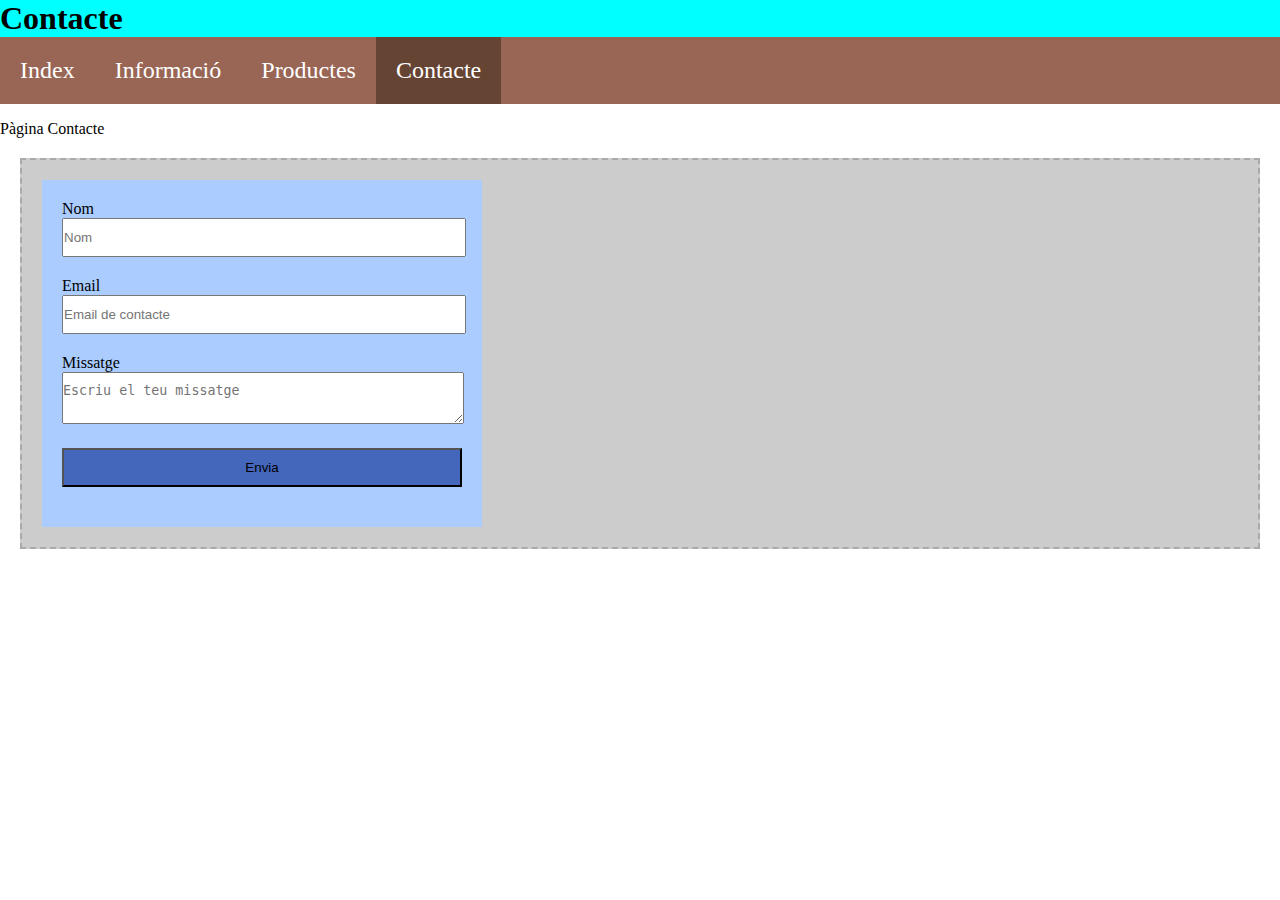
<file: contacte.html>
<!DOCTYPE html>

<html>

    <head>
        <title>Web PR1 - Contacte</title>

        <link rel="stylesheet" href="static/estils.css">
    </head>

    <body>

        <h1>Contacte</h1>

        <ul class="navbar">
            <li><a class="botoMenu" href="index.html">Index</a></li>
            <li><a class="botoMenu" href="info.html">Informació</a></li>
            <li><a class="botoMenu" href="productes.html">Productes</a></li>
            <li><a class="botoMenu botoMenuActiu" href="contacte.html">Contacte</a></li>
        </ul>
        
        <p>Pàgina Contacte</p>

        <div class="contingutPagina">

            <form class="formulariContacte" action="">

                <label>Nom</label>
                <input type="text" name="nomUsuari" placeholder="Nom">
                <br/>
            
                <label>Email</label>
                <input type="text" name="emailUsuari" placeholder="Email de contacte">
                <br/>
            
                <label>Missatge</label>
                <br/>
                <textarea name="missatge" placeholder="Escriu el teu missatge"></textarea>
                <br/>
            
                <input class="botoFormulari" type="submit" value="Envia">

            </form>

          </div>

    </body>

</html>
</file>
<file: static/estils.css>
body {
    margin: 0;
}

h1 {
    background-color: aqua;
    margin: 0;
}

h2 {
    color: darkcyan;
    font-style: italic;
    font-size: 24px;
}

.navbar {
    list-style-type: none;
    margin: 0;
    padding: 0;
    background-color: #965;
    overflow: hidden;
}

.navbar > li {
    float: left;
    font-size: 24px;
}

.botoMenu {
    text-decoration: none;
    color: white;
    display: block;
    text-align: center;
    padding: 20px;
}

.botoMenu:hover {
    background-color: #643;
}

.botoMenuActiu {
    background-color: #643;
}

.contingutPagina {

    background-color: #ccc;
    border: 2px dashed #aaa;
    padding: 20px;
    margin-inline: 20px;
    margin-top: 20px;
}

.formulariContacte {
    background-color: #ACF;
    padding: 20px;
    width: 400px;
}

.formulariContacte > input, textarea {
    margin-bottom: 20px;
    width: 100%;
    padding: 10px 0px;
}

.formulariContacte > textarea {
    resize: vertical;
}

.botoFormulari {
    background-color: #46B;
}
</file>
